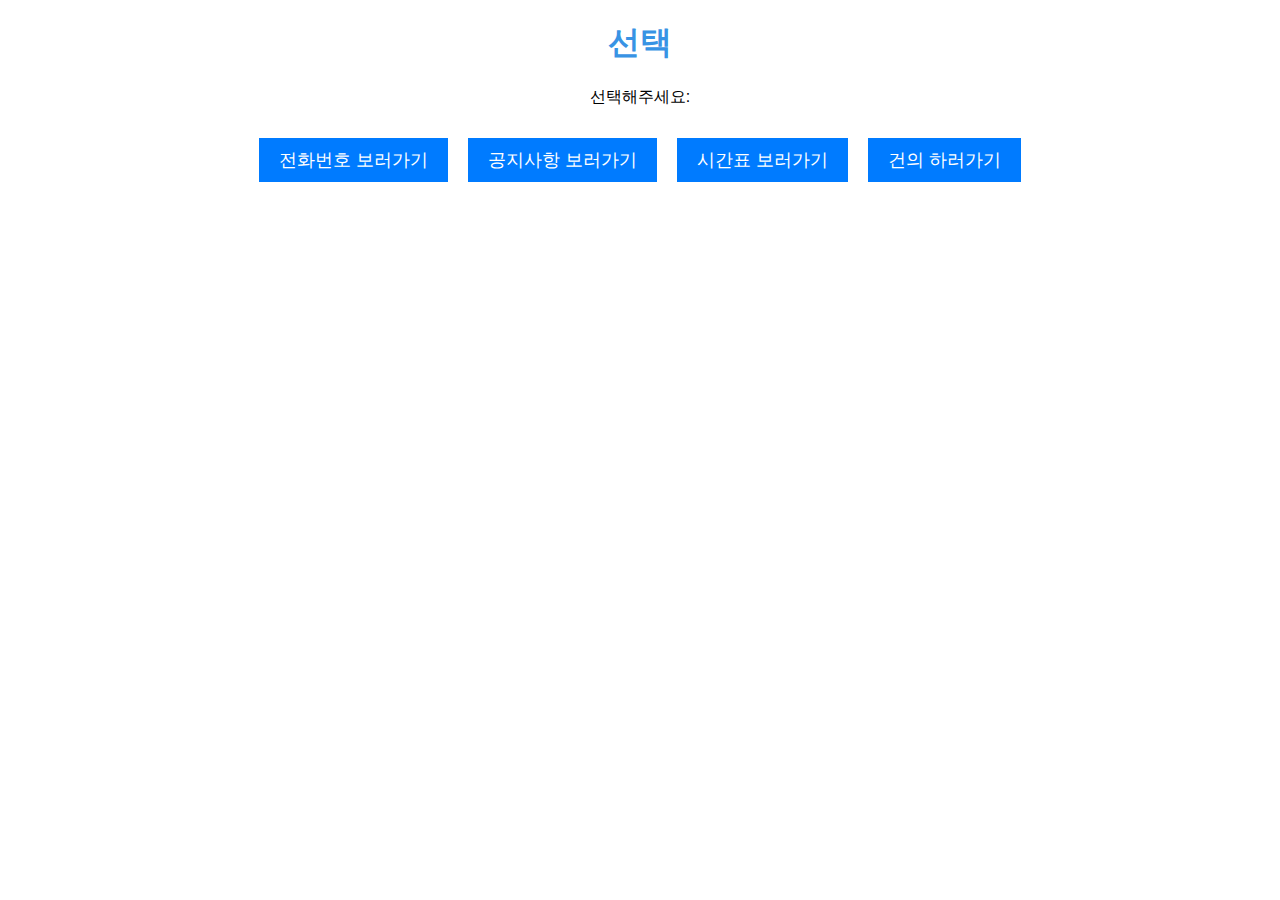
<file: index.html>
<!DOCTYPE html>
<html lang="ko">
<head>
    <meta charset="UTF-8">
    <meta name="viewport" content="width=device-width, initial-scale=1.0">
    <title>chhs206 Web </title>
    <link rel="stylesheet" href="styles.css">
</head>
<body>
    <h1>선택</h1>
    <p>선택해주세요:</p>
    <div class="button-container">
        <button id="number-button">전화번호 보러가기</button> 
        <button id="notion-button">공지사항 보러가기</button>
        <button id="time-button">시간표 보러가기</button>
        <button id="sugges-button">건의 하러가기</button> 
    </div>
</body>
<script src="script.js"></script>
</html>
</file>
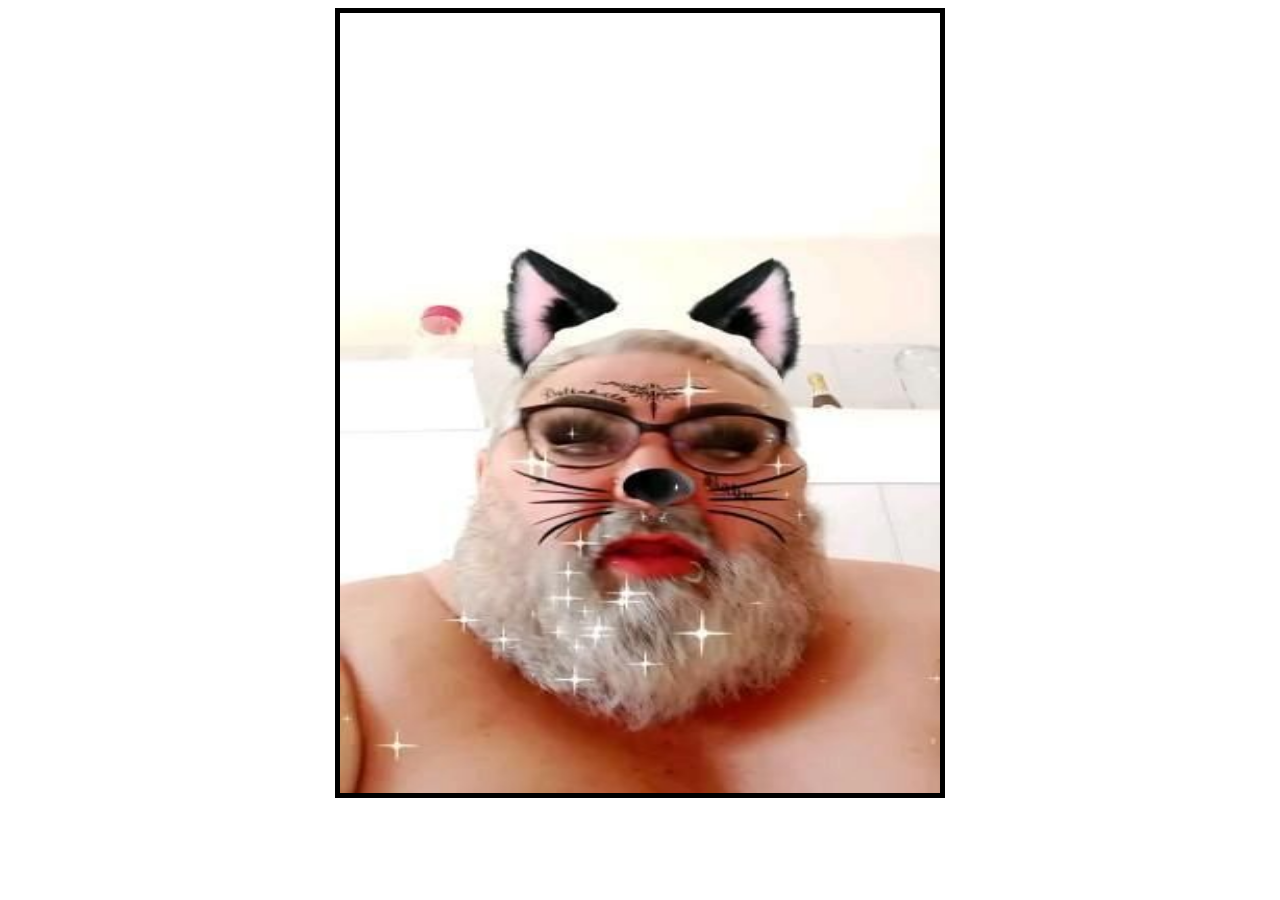
<file: notion/1.html>
<!DOCTYPE html>
<html lang="ko">
<head>
    <style>
        body {
            text-align: center;
            font-family: Arial, sans-serif;
        }
    </style>

    <meta charset="UTF-8">
    <meta name="viewport" content="width=device-width, initial-scale=1.0">
    <title>공지1</title>
</head>
<body>
    <img src="images/Ta.jpeg" alt="Ta" border="5" width="600" height="780" />
</body>

</html>
</file>
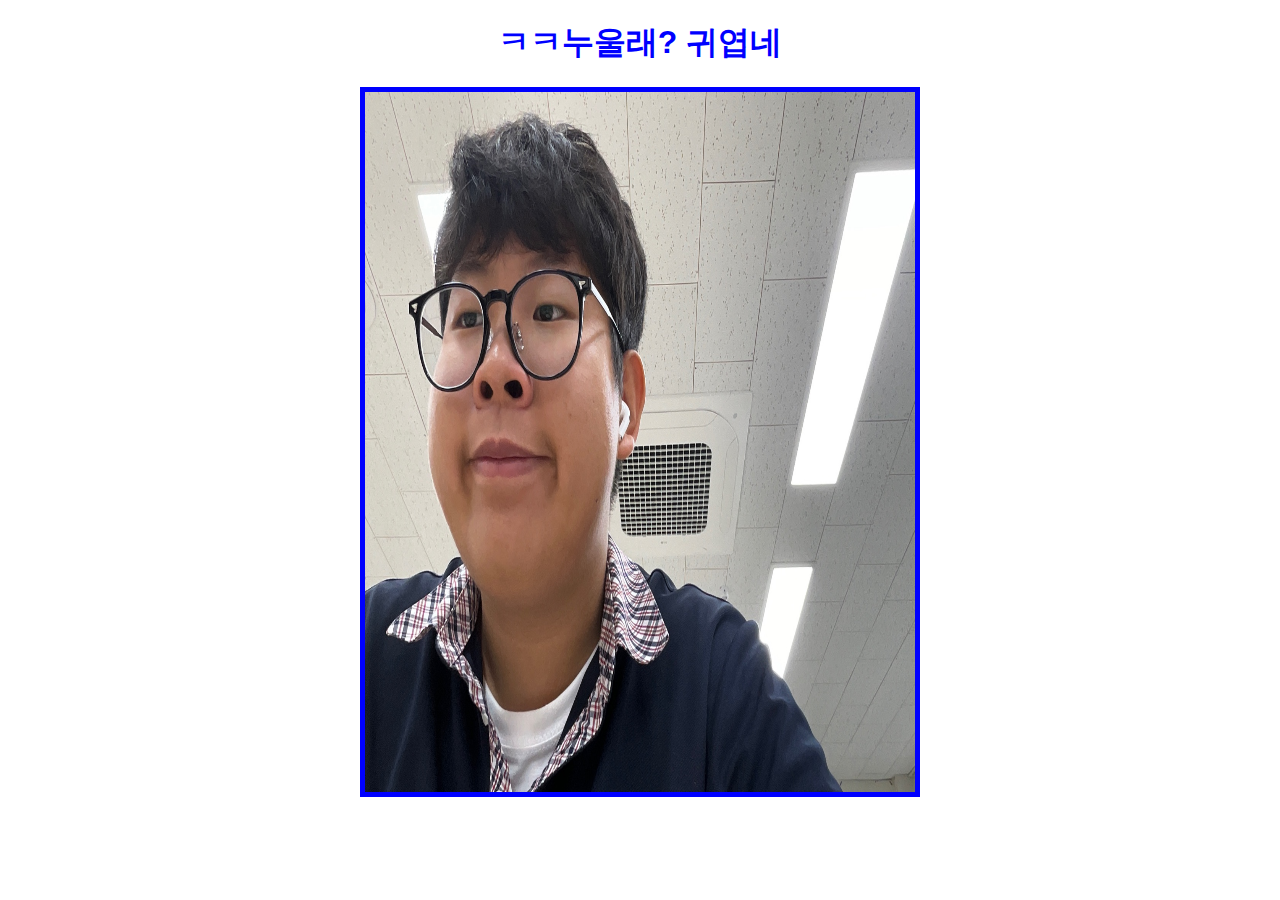
<file: notion/2.html>
<!DOCTYPE html>
<html lang="ko">
<head>
    <style>
        body {
            text-align: center;
            font-family: Arial, sans-serif;
            color:blue;
        }
    </style>

    <meta charset="UTF-8">
    <meta name="viewport" content="width=device-width, initial-scale=1.0">
    <title>공지1</title>
</head>
<body>
    <h1>ㅋㅋ누울래? 귀엽네</h1>
    <img src="images/yousang.jpeg" alt="usang" border="5" width="550" height="700" />
</body>

</html>
</file>
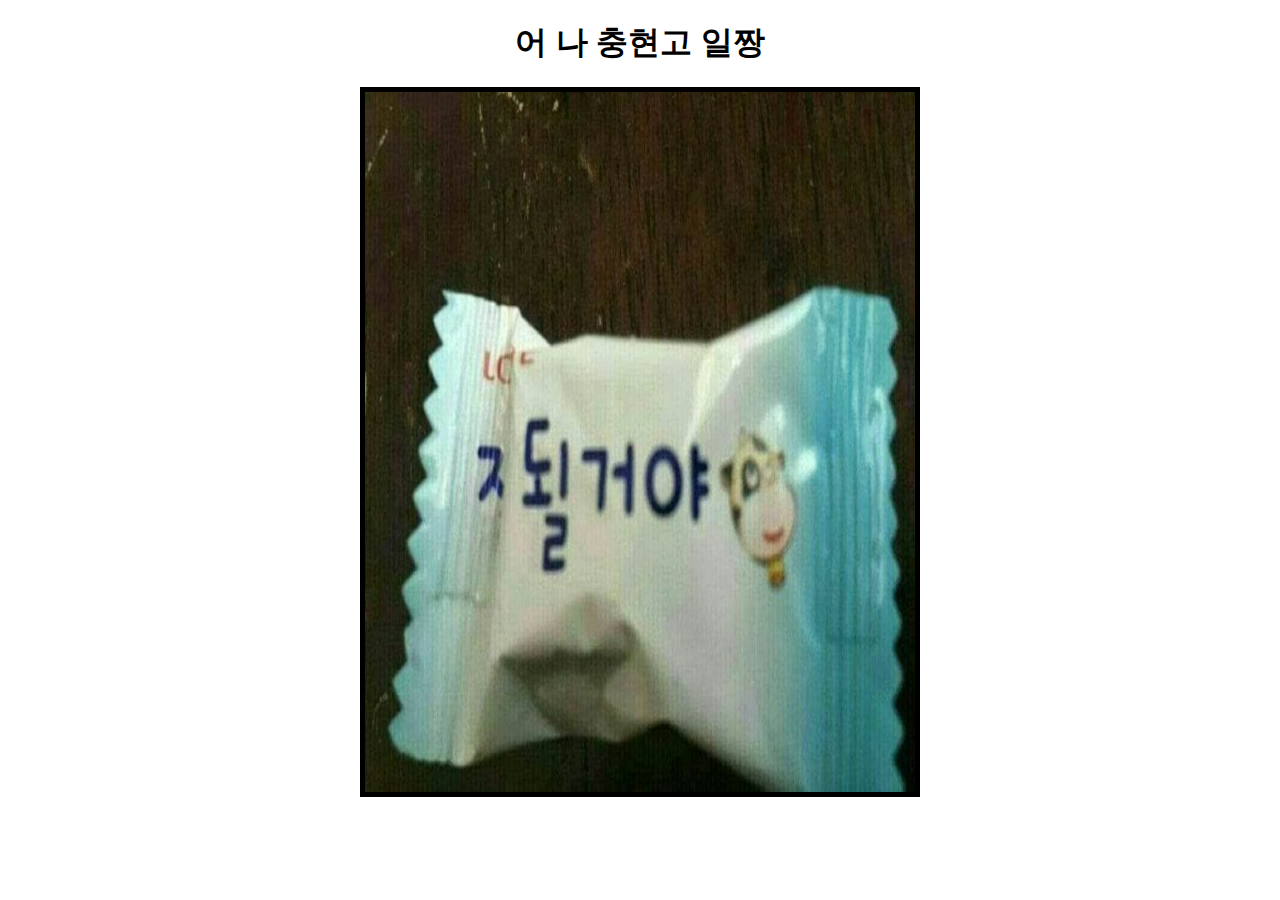
<file: notion/3.html>
<!DOCTYPE html>
<html lang="ko">
<head>
    <style>
        body {
            text-align: center;
            font-family: Arial, sans-serif;
        }
    </style>

    <meta charset="UTF-8">
    <meta name="viewport" content="width=device-width, initial-scale=1.0">
    <title>공지1</title>
</head>
<body>
    <h1>어 나 충현고 일짱</h1>
    <img src="images/ㅈ될꺼야.jpeg" alt="zot" border="5" width="550" height="700" />
</body>

</html>
</file>
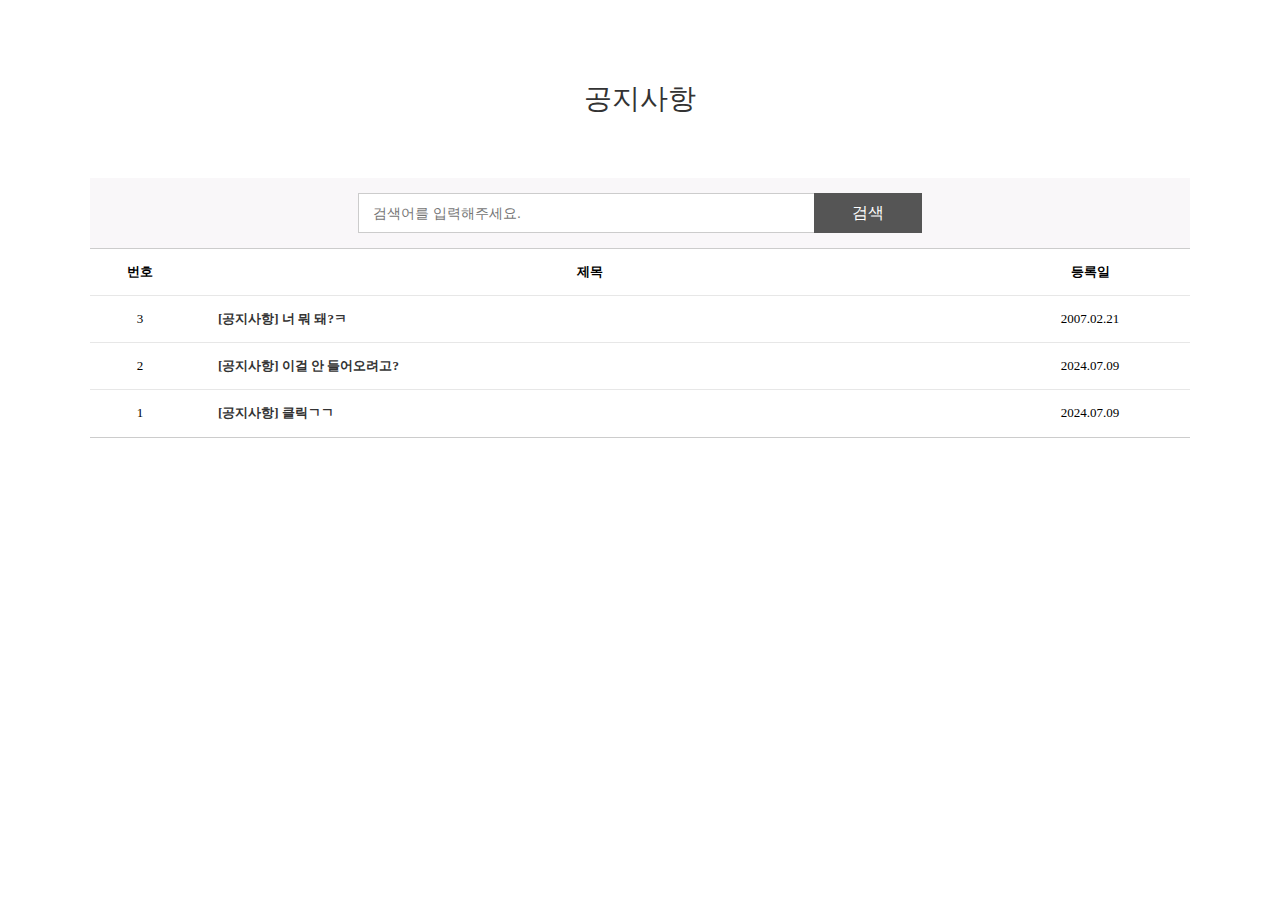
<file: notion/notion.html>
<!DOCTYPE html>
<html lang="ko">
<head>
    <meta charset="UTF-8">
    <meta name="viewport" content="width=device-width, initial-scale=1.0">
    <title>공지사항</title>
    <link rel="stylesheet" href="notion_style.css">
</head>
<body>
    <section class="notice">
        <div class="page-title">
          <div class="container">
              <h3>공지사항</h3>
          </div>
        </div>
  
      <!-- board seach area -->
      <div id="board-search">
          <div class="container">
              <div class="search-window">
                  <form action="">
                      <div class="search-wrap">
                          <label for="search" class="blind">공지사항 내용 검색</label>
                          <input id="search" type="search" name="" placeholder="검색어를 입력해주세요." value="">
                          <button type="submit" class="btn btn-dark">검색</button>
                      </div>
                  </form>
              </div>
          </div>
      </div>
     
    <!-- board list area -->
      <div id="board-list">
          <div class="container">
              <table class="board-table">
                  <thead>
                  <tr>
                      <th scope="col" class="th-num">번호</th>
                      <th scope="col" class="th-title">제목</th>
                      <th scope="col" class="th-date">등록일</th>
                  </tr>
                  </thead>
                  <tbody>
                  <tr>
                      <td>3</td>
                      <th>
                        <a href="3.html">[공지사항] 너 뭐 돼?ㅋ</a>
                        <p>등록날짜 내생일ㅋ</p>
                      </th>
                      <td>2007.02.21</td>
                  </tr>
  
                  <tr>
                      <td>2</td>
                      <th><a href="2.html">[공지사항] 이걸 안 들어오려고?</a></th>
                      <td>2024.07.09</td>
                  </tr>
  
                  <tr>
                      <td>1</td>
                      <th><a href="1.html">[공지사항] 클릭ㄱㄱ</a></th>
                      <td>2024.07.09</td>
                  </tr>
                  </tbody>
              </table>
          </div>
      </div>
  
  </section>

</body>
</html>
</file>
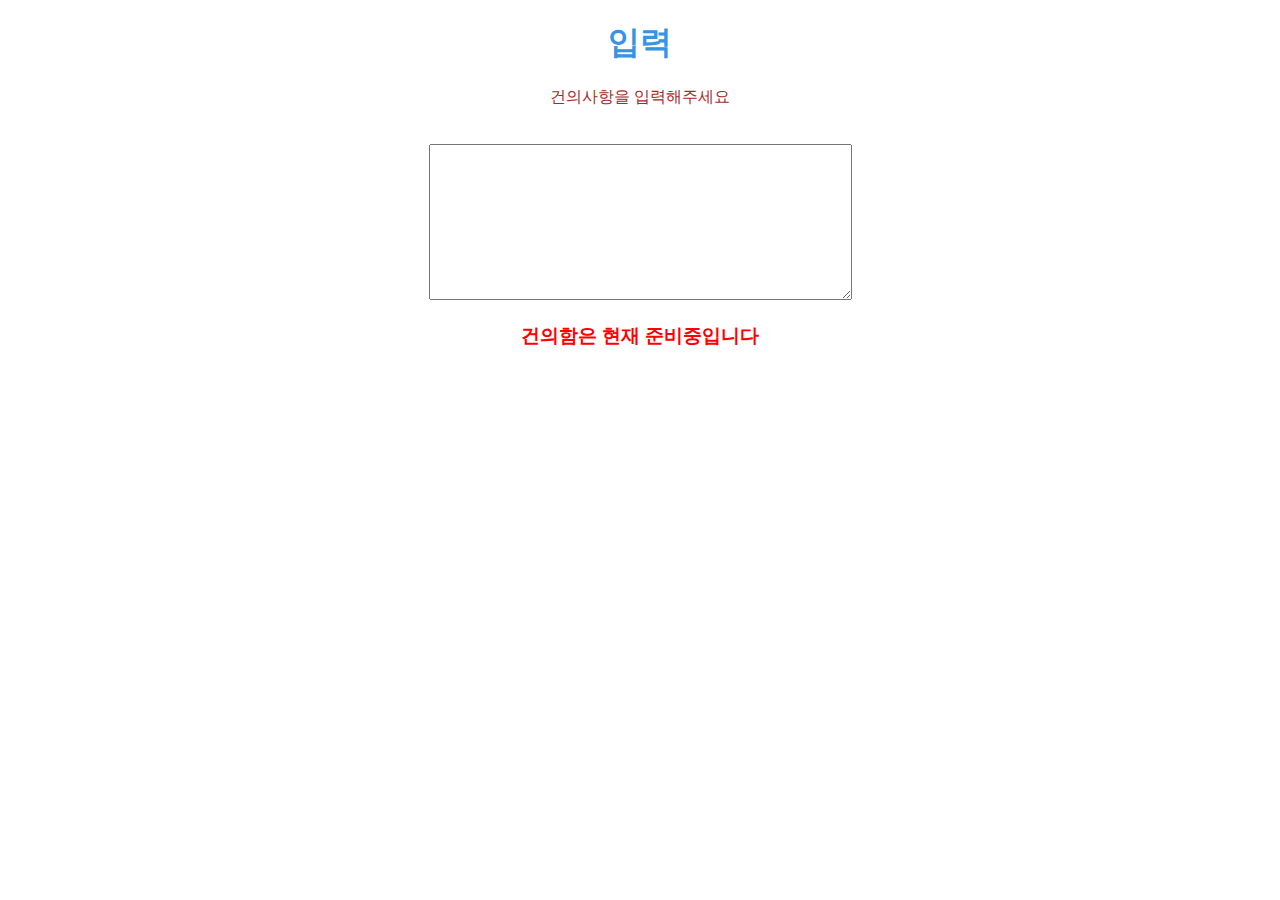
<file: sugges/suggestion.html>
<!DOCTYPE html>
<html lang="ko">
<head>
    <meta charset="UTF-8">
    <meta name="viewport" content="width=device-width, initial-scale=1.0">
    <title>chhs206 Web</title>
    <link rel="stylesheet" href="sugges.css">
</head>
<body>
    <h1>입력</h1>
    <p>건의사항을 입력해주세요</p>
<div class="button-container">
    <form>
        <p><textarea cols="50" rows="10"></textarea></p>
        <!--<p><input type="submit" value="Submit"></p>-->
        <!--<button id="submit">submit</button>-->
        <h3> 건의함은 현재 준비중입니다</h3>
    </form>
</div>
</body>
</html>
</file>
<file: styles.css>
body {
    text-align: center;
    font-family: Arial, sans-serif;
}

h1 {
    color: #3893e4;
}

.button-container {
    display: flex;
    justify-content: center;
    margin-top: 20px;
}

button {
    padding: 10px 20px;
    margin: 10px;
    font-size: 18px;
    background-color: #007BFF;
    color: #fff;
    border: none;
    cursor: pointer;
}

button:hover {
    background-color: #0056b3;
}
</file>
<file: notion/notion_style.css>
table {
    border-collapse: collapse;
    border-spacing: 0;
  }
  section.notice {
    padding: 80px 0;
  }
  
  .page-title {
    margin-bottom: 60px;
  }
  .page-title h3 {
    font-size: 28px;
    color: #333333;
    font-weight: 400;
    text-align: center;
  }
  
  #board-search .search-window {
    padding: 15px 0;
    background-color: #f9f7f9;
  }
  #board-search .search-window .search-wrap {
    position: relative;
  /*   padding-right: 124px; */
    margin: 0 auto;
    width: 80%;
    max-width: 564px;
  }
  #board-search .search-window .search-wrap input {
    height: 40px;
    width: 100%;
    font-size: 14px;
    padding: 7px 14px;
    border: 1px solid #ccc;
  }
  #board-search .search-window .search-wrap input:focus {
    border-color: #333;
    outline: 0;
    border-width: 1px;
  }
  #board-search .search-window .search-wrap .btn {
    position: absolute;
    right: 0;
    top: 0;
    bottom: 0;
    width: 108px;
    padding: 0;
    font-size: 16px;
  }
  
  .board-table {
    font-size: 13px;
    width: 100%;
    border-top: 1px solid #ccc;
    border-bottom: 1px solid #ccc;
  }
  
  .board-table a {
    color: #333;
    display: inline-block;
    line-height: 1.4;
    word-break: break-all;
    vertical-align: middle;
  }
  .board-table a:hover {
    text-decoration: underline;
  }
  .board-table th {
    text-align: center;
  }
  
  .board-table .th-num {
    width: 100px;
    text-align: center;
  }
  
  .board-table .th-date {
    width: 200px;
  }
  
  .board-table th, .board-table td {
    padding: 14px 0;
  }
  
  .board-table tbody td {
    border-top: 1px solid #e7e7e7;
    text-align: center;
  }
  
  .board-table tbody th {
    padding-left: 28px;
    padding-right: 14px;
    border-top: 1px solid #e7e7e7;
    text-align: left;
  }
  
  .board-table tbody th p{
    display: none;
  }
  
  .btn {
    display: inline-block;
    padding: 0 30px;
    font-size: 15px;
    font-weight: 400;
    background: transparent;
    text-align: center;
    white-space: nowrap;
    vertical-align: middle;
    -ms-touch-action: manipulation;
    touch-action: manipulation;
    cursor: pointer;
    -webkit-user-select: none;
    -moz-user-select: none;
    -ms-user-select: none;
    user-select: none;
    border: 1px solid transparent;
    text-transform: uppercase;
    -webkit-border-radius: 0;
    -moz-border-radius: 0;
    border-radius: 0;
    -webkit-transition: all 0.3s;
    -moz-transition: all 0.3s;
    -ms-transition: all 0.3s;
    -o-transition: all 0.3s;
    transition: all 0.3s;
  }
  
  .btn-dark {
    background: #555;
    color: #fff;
  }
  
  .btn-dark:hover, .btn-dark:focus {
    background: #373737;
    border-color: #373737;
    color: #fff;
  }
  
  .btn-dark {
    background: #555;
    color: #fff;
  }
  
  .btn-dark:hover, .btn-dark:focus {
    background: #373737;
    border-color: #373737;
    color: #fff;
  }
  
  /* reset */
  
  * {
    list-style: none;
    text-decoration: none;
    padding: 0;
    margin: 0;
    box-sizing: border-box;
  }
  .clearfix:after {
    content: '';
    display: block;
    clear: both;
  }
  .container {
    width: 1100px;
    margin: 0 auto;
  }
  .blind {
    position: absolute;
    overflow: hidden;
    clip: rect(0 0 0 0);
    margin: -1px;
    width: 1px;
    height: 1px;
  }
</file>
<file: sugges/sugges.css>
body {
    text-align: center;
    font-family: Arial, sans-serif;
}

h1 {
    color: #3893e4;
}

h3 {
    color:red;
}

p {
    color:brown;
}

.button-container {
    display: flex;
    justify-content: center;
    margin-top: 20px;
}

button {
    padding: 10px 20px;
    margin: 10px;
    font-size: 18px;
    background-color: #007BFF;
    color: #fff;
    border: none;
    cursor: pointer;
}

button:hover {
    background-color: #0056b3;
}
</file>
